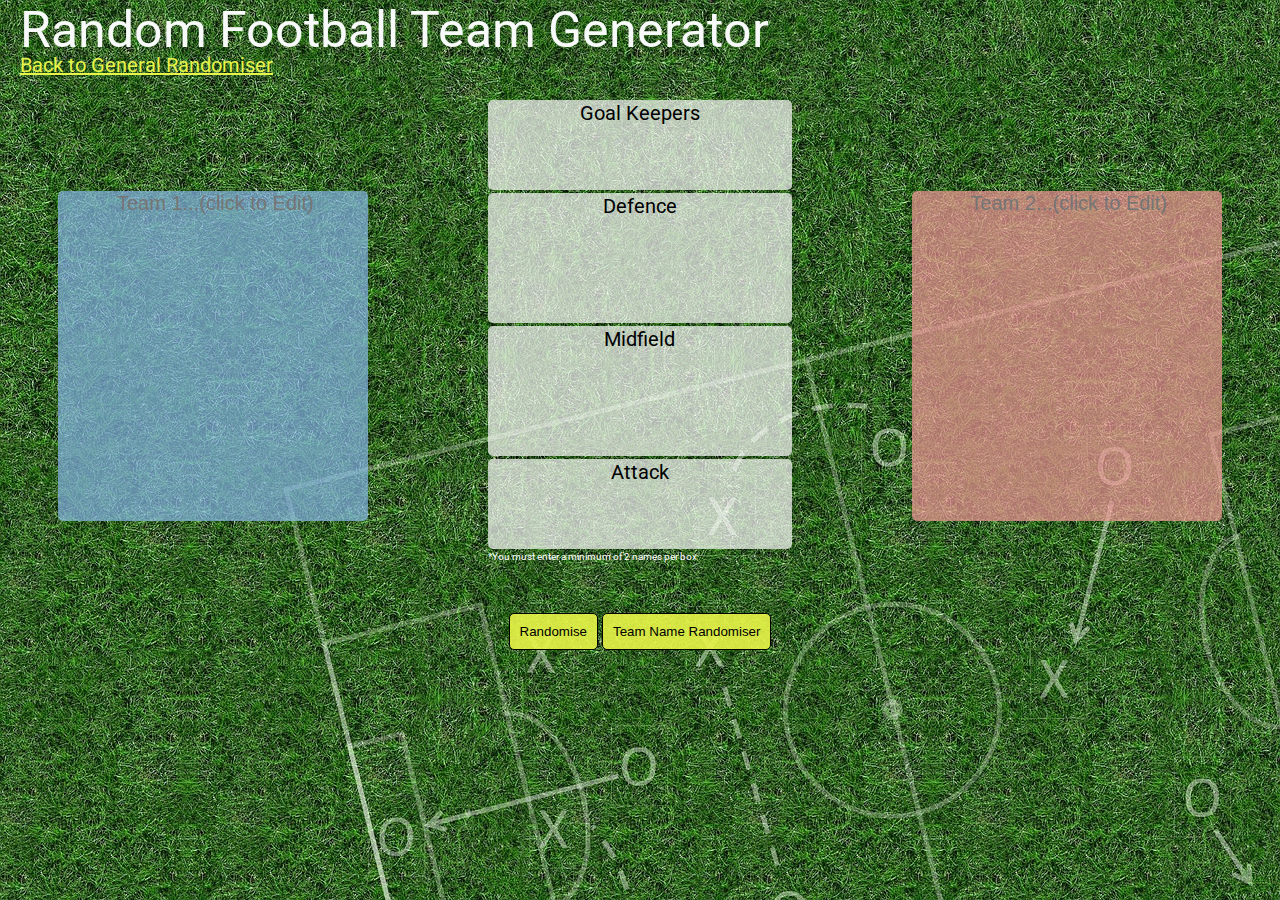
<file: HTML/team-generator-by-attribute.html>
<!DOCTYPE html>
<html class="no-js" lang="en">
    <head>
        <meta charset="utf-8">
        <meta http-equiv="x-ua-compatible" content="ie=edge">
        <title>SJD Team Generator</title>
        <meta name="description" content="SJD Team Generator"> 
        <meta name="viewport" content="width=device-width, initial-scale=1, shrink-to-fit=no">
        <meta name="viewport" content="width=device-width, initial-scale=1.0">
        <link rel="manifest" href="site.webmanifest">
        <link rel="apple-touch-icon" href="icon.png">
        <link rel="stylesheet" href="../CSS/team-generator-by-attribute-main.css">
        <link rel="stylesheet" href="../assets/reset.css">
        <link href="https://fonts.googleapis.com/css?family=Roboto" rel="stylesheet">

    </head>

    <body class="body-container">
        <main class="container">

            <header class="page-header">
                <h1 class="page-title">Random Football Team Generator</h1>
                <a href="./team-generator.html" class="link-title">Back to General Randomiser</a>
            </header>

            <section class="form-group">
                <div class="list-input">
                    <h3 class="goalkeeper-title" id="goalKeepersTitle">Goal Keepers</h3>
                    <textarea type="text" class="goalkeeper-textarea" id="goalKeeper"></textarea>
                    <h3 class="defence-title" id="defenceTitle">Defence</h3>
                    <textarea type="text" class="defence-textarea" id="defence"></textarea>
                    <h3 class="midfield-title" id="midfieldTitle">Midfield</h3>
                    <textarea type="text" class="midfield-textarea" id="midfield"></textarea>
                    <h3 class="attack-title" id="attackTitle">Attack</h3>
                    <textarea type="text" class="attack-textarea" id="attack"></textarea>
                    <p class='instruction'>*You must enter a minimum of 2 names per box</p>
                </div>
            </section>

                <div class="button-grid">
                    <div class="team-name-random">
                    <button class="btn-random" id="btnRandom">Randomise</button>
                    <button class="btn-name-random" id="btnTeamNameRandom">Team Name Randomiser</button>
                    </div>
                </div>               
            
                
            <div class="team-one-main">
                <div class="team-one">
                    <input type= "input" class="team-one-name" id="teamOneName" placeholder="Team 1...(click to Edit)" maxlength="20"/>
                    
                    <ol class= "team-one-list" id="teamOne"></ol>
                </div>
            </div>

            <div class="team-two-main">
                <div class="team-two">
                        <input type= "input" class="team-two-name" id="teamTwoName" placeholder="Team 2...(click to Edit)" maxlength="20"/>
                    <ol class= "team-two-list" id="teamTwo"></ol>
                </div> 
            </div>
           
        </main>
        <script src="../JS/team-generator-by-attribute.js"></script>
    </body>
</html>
</file>
<file: CSS/team-generator-by-attribute-main.css>
.body-container {
    background-image: url(../assets/background-image.jpg);
    background-repeat: no-repeat;
    background-size: auto;
    min-height: 100%;
    font-family: 'Roboto', sans-serif, Times, serif;
}

.page-header{
    padding: 5px 0px 0px 20px;
    grid-column-start: 1; 
    grid-column-end: 4; 
    grid-row-start: 1; 
    grid-row-end: 2; 
}

.page-title {
    font-size: 50px;
    color:  #F8FAFA; 
}

.link-title {
    font-size: 20px;
    color:  rgb(232, 245, 72);  
}

.container {
    display: grid;
    grid-template-columns: 1fr 1fr 1fr;
    grid-template-rows: 100px 1fr 0.3fr 0.2fr;
  }
 

.team-one-main{
    grid-column-start: 1; 
    grid-column-end: 2; 
    grid-row-start: 2; 
    grid-row-end: 3; 
    align-self: center;  
    justify-self: center; 
    
} 

.team-one{
    border-radius: 5px;
    width: 250px;
    height: 330px;
    background-color: rgba(135,184,232, 0.7);
    margin-top: 50px;
    padding-left: 30px;
    padding-right: 30px;
    overflow-y: auto;
}

.team-one-name{
    background: transparent;
    border : none;
    text-align: center;
    width: 100%;
    font-size: 20px;
    margin-bottom: 5px;
  
}

.team-two-main{
    grid-column-start: 3; 
    grid-column-end: 4; 
    grid-row-start: 2; 
    grid-row-end: 3; 
    align-self: center;  
    justify-self: center; 
} 

.team-two{
    border-radius: 5px;
    width: 250px;
    height: 330px;
    background-color: rgba(242,152,152, 0.7);
    margin-top: 50px;
    padding-left: 30px;
    padding-right: 30px;
    overflow-y: auto;
}

.team-two-name{
    background: transparent;
    border : none;
    text-align: center;
    width: 100%;
    font-size: 20px;
    margin-bottom: 5px;
}


.form-group{
    grid-column-start: 2; 
    grid-column-end: 3; 
    grid-row-start: 2; 
    grid-row-end: 3; 
   
    justify-self: center; 
}

.defence-title{
    background-color: rgba(252, 252, 252, 0.7);
    border-radius: 5px 5px 0px 0px;
    text-align: center;
    font-size: 20px;
    padding-top: 3px;
    padding-bottom: 3px;
}

.defence-textarea{
    background-color: rgba(252, 252, 252, 0.7);
    border-radius: 0px 0px 5px 5px;
    border : none;
    text-align: center;
    width: 98.75%;
    font-size: 15px;
    height: 90%;
    border: none;
    resize: none;
    width: 300px;
    height: 100px;
}
.midfield-title{
    background-color: rgba(252, 252, 252, 0.7);
    border-radius: 5px 5px 0px 0px;
    text-align: center;
    font-size: 20px;
    padding-top: 3px;
    padding-bottom: 3px;
}

.midfield-textarea{
    background-color: rgba(252, 252, 252, 0.7);
    border-radius: 0px 0px 5px 5px;
    border : none;
    text-align: center;
    width: 98.75%;
    font-size: 15px;
    height: 90%;
    border: none;
    resize: none;
    width: 300px;
    height: 100px;
}
.goalkeeper-title{
    background-color: rgba(252, 252, 252, 0.7);
    border-radius: 5px 5px 0px 0px;
    text-align: center;
    font-size: 20px;
    padding-top: 3px;
    padding-bottom: 3px;
}

.goalkeeper-textarea{
    background-color: rgba(252, 252, 252, 0.7);
    border-radius: 0px 0px 5px 5px;
    border : none;
    text-align: center;
    width: 98.75%;
    font-size: 15px;
    height: 90%;
    border: none;
    resize: none;
    width: 300px;
    height: 60px;
}
.attack-title{
    background-color: rgba(252, 252, 252, 0.7);
    border-radius: 5px 5px 0px 0px;
    text-align: center;
    font-size: 20px;
    padding-top: 3px;
    padding-bottom: 3px;
}

.attack-textarea{
    background-color: rgba(252, 252, 252, 0.7);
    border-radius: 0px 0px 5px 5px;
    border : none;
    text-align: center;
    width: 98.75%;
    font-size: 15px;
    height: 90%;
    border: none;
    resize: none;
    height: 60px;
}
.aside-selector{
    width: 100%;
}
.number-input-div{
    display: inline;
}
.number-input{
    text-align: center;
    height: 20px;
    margin-left: 5px;
    border-radius: 5px;
}
.add-btn{
    padding: 7px;
    background-color: green;
    border: none;
    color: white;
    border-radius: 5px;
}


.button-grid{
    grid-column-start: 2; 
    grid-column-end: 3; 
    grid-row-start: 3; 
    grid-row-end: 4; 
    justify-self: center;
    align-self: center;
}


.btn-random{
   background-color: rgba(232, 245, 72, 0.9);
   border: 1px solid black;
   border-radius: 5px;
   padding: 10px;
}

.btn-name-random{
    background-color: rgba(232, 245, 72, 0.9);
    border: 1px solid black;
    border-radius: 5px;
    padding: 10px;
 }

 .instruction{
    color: white;
    font-size:10px;
}


@media only screen and (max-width: 1024px) {
  
    .body-container {
        background-size: cover;
        background-repeat: repeat;
    }

    .container {
        display: grid;
        grid-template-columns: 1fr 1fr 50px 1fr 1fr ;
        grid-template-rows: 75px 1fr 0.2fr 0.75fr;
    }
    .team-one-main{
        grid-column-start: 1; 
        grid-column-end: 3; 
        grid-row-start: 3; 
        grid-row-end: 4; 
    } 
    .team-two-main{
        grid-column-start: 4; 
        grid-column-end: 6; 
        grid-row-start: 3; 
        grid-row-end: 4; 
    }
    .form-group{
        grid-column-start: 2; 
        grid-column-end: 5; 
        grid-row-start: 2; 
        grid-row-end: 3; 
    }
    .goalkeeper-textarea{
        width: 250px;
        height: 60px;
    }
    .defence-textarea{
        width: 250px;
        height: 60px;
    }
    .midfield-textarea{
        width: 250px;
        height: 60px;
    }
    .attack-textarea{
        width: 250px;
        height: 60px;
    }
    .team-one-main{
        grid-column-start: 1; 
        grid-column-end: 3; 
        grid-row-start: 4; 
        grid-row-end: 5; 
    } 
    .team-one{
        width: 250px;
        height: 330px;
        margin-top: 0px;
    }
    .team-two-main{
        grid-column-start: 4; 
        grid-column-end: 6; 
        grid-row-start: 4; 
        grid-row-end: 5; 
    } 
    .team-two{
        width: 250px;
        height: 330px;
        margin-top: 0px;
    }
    .page-header{
        grid-column-start: 1; 
        grid-column-end: 6; 
        grid-row-start: 1; 
        grid-row-end: 2; 
    }
    .page-title {
        font-size: 40px;
    }
    .button-grid{
        grid-column-start: 2; 
        grid-column-end: 5; 
        grid-row-start: 3; 
        grid-row-end: 4; 
    }
}

@media only screen and (max-width: 800px) {
    .container {
        display: grid;
        grid-template-columns: 1fr 1fr 50px 1fr 1fr ;
        grid-template-rows: 75px 1fr 0.2fr 0.75fr;
    }
    .team-one-main{
        grid-column-start: 1; 
        grid-column-end: 3; 
        grid-row-start: 4; 
        grid-row-end: 5; 
    } 
    .team-two-main{
        grid-column-start: 4; 
        grid-column-end: 6; 
        grid-row-start: 4; 
        grid-row-end: 5; 
    }
    .form-group{
        grid-column-start: 2; 
        grid-column-end: 5; 
        grid-row-start: 2; 
        grid-row-end: 3; 
    }
    .team-one{
        width: 180px;
        height: 330px;
    }
    .team-one-name{
        font-size: 15px;
    }
    .team-two-name{
        font-size: 15px;
    }
    .team-two{
        width: 180px;
        height: 330px;
    }
    .page-header{
        grid-column-start: 1; 
        grid-column-end: 6; 
        grid-row-start: 1; 
        grid-row-end: 2; 
    }
    .page-title {
        font-size: 30px;
    }
    .link-title {
        font-size: 10px;
    }
    
}

@media only screen and (max-width: 600px) {

    .container {
        display: grid;
        grid-template-columns: 1fr ;
        grid-template-rows: 100px 1.2fr 0.2fr 0.85fr 0.85fr;
    }
    .team-one-main{
        grid-column-start: 1; 
        grid-column-end: 2; 
        grid-row-start: 4; 
        grid-row-end: 5; 
    } 
    .team-two-main{
        grid-column-start: 1; 
        grid-column-end: 2; 
        grid-row-start: 5; 
        grid-row-end: 6; 
    }
    .form-group{
        grid-column-start: 1; 
        grid-column-end: 2; 
        grid-row-start: 2; 
        grid-row-end: 3; 
    }
    .button-grid{
        grid-column-start: 1; 
        grid-column-end: 2; 
        grid-row-start: 3; 
        grid-row-end: 4; 
    }
    .goalkeeper-textarea{
        width: 300px;
        height: 60px;
    }
    .defence-textarea{
        width: 300px;
        height: 60px;
    }
    .midfield-textarea{
        width: 300px;
        height: 60px;
    }
    .attack-textarea{
        width: 300px;
        height: 60px;
    }
    .team-one{
        width: 300px;
        height: 330px;
    }
    .team-one-name{
        font-size: 20px;
    }
    .team-two-name{
        font-size: 20px;
    }
    .team-two{
        width: 250px;
        height: 330px;
    }
    .page-header{
        grid-column-start: 1; 
        grid-column-end: 6; 
        grid-row-start: 1; 
        grid-row-end: 2; 
    }
}
@media only screen and (max-width: 350px) {
    
    .goalkeeper-textarea{
        width: 250px;
        height: 60px;
    }
    .defence-textarea{
        width: 250px;
        height: 60px;
    }
    .midfield-textarea{
        width: 250px;
        height: 60px;
    }
    .attack-textarea{
        width: 250px;
        height: 60px;
    }
    .team-one{
        width: 180px;
        height: 330px;
    }
    .team-two{
        width: 180px;
        height: 330px;
    }
    .team-one-name{
        font-size: 15px;
    }
    .team-two-name{
        font-size: 15px;
    }
    .number-input{
        margin-left: 0px;
    }
    .add-btn{
        padding: 7px;
    
    }
    

}
</file>
